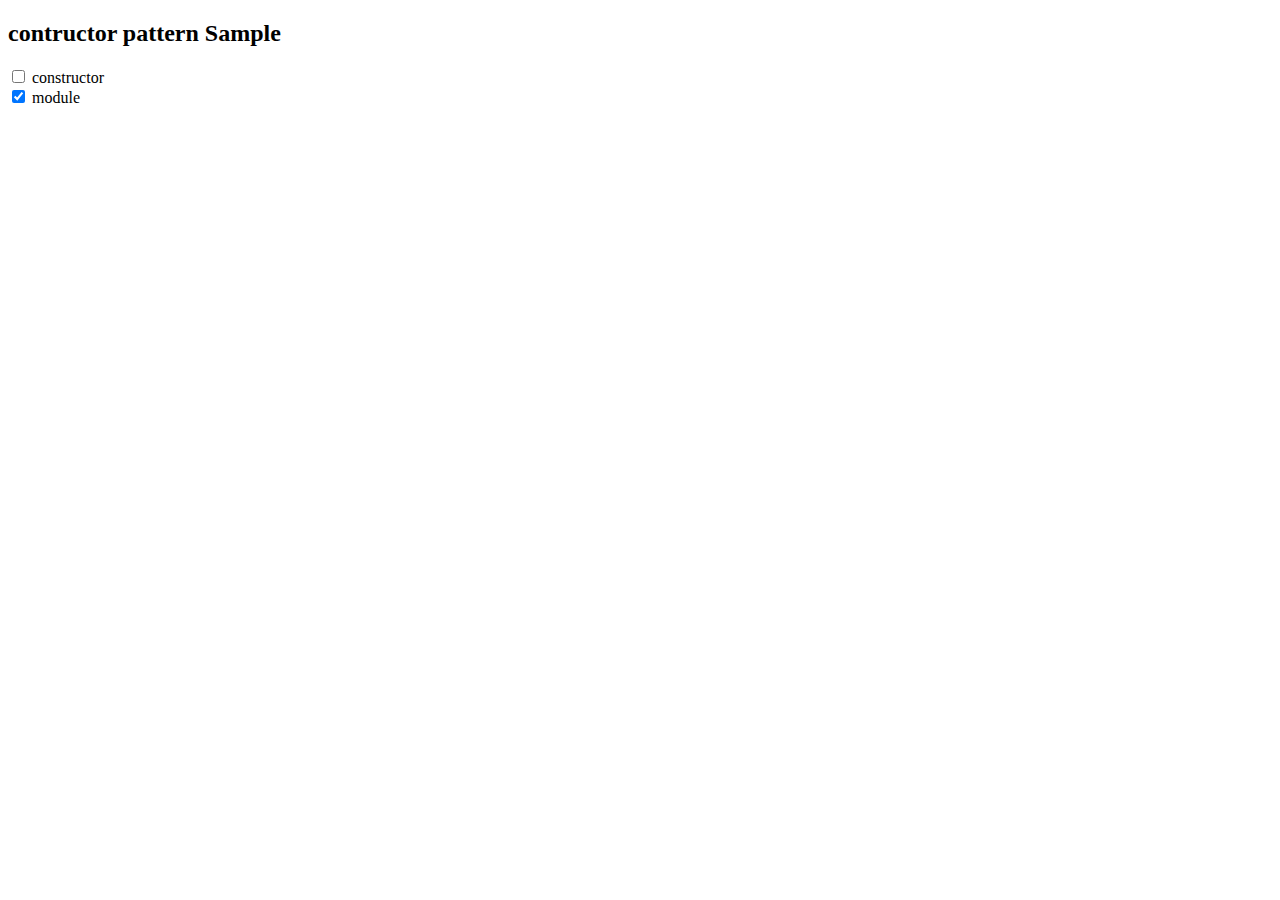
<file: ngRevising/revisengApp.html>
<!DOCTYPE html>
<html>
<head>
	<title>Revising ng version 1</title>
	<script type="text/javascript" src="../lib/angular1.5.1.js"></script>
	<!--
	<script type="text/javascript" src="reviseNG.js"></script>
	-->
	
	<script type="text/javascript" src="../js/patterns/taskManager.js"></script>
	<script type="text/javascript" src="../js/patterns/task.js"></script>
</head>
<body ng-app="reviseNG">
	
	<section ng-controller="taskCtrl as ctrl" class="constructor Pattern">
		 <h2> contructor pattern Sample</h2>

		 <div ng-repeat="task in ctrl.tasks">
			<input type="checkbox" ng-checked="task.completed" ng-click="task.complete()"/>
			 		{{task.name}}
		 </div>

	</section>

</section>
</body>
</html>
</file>
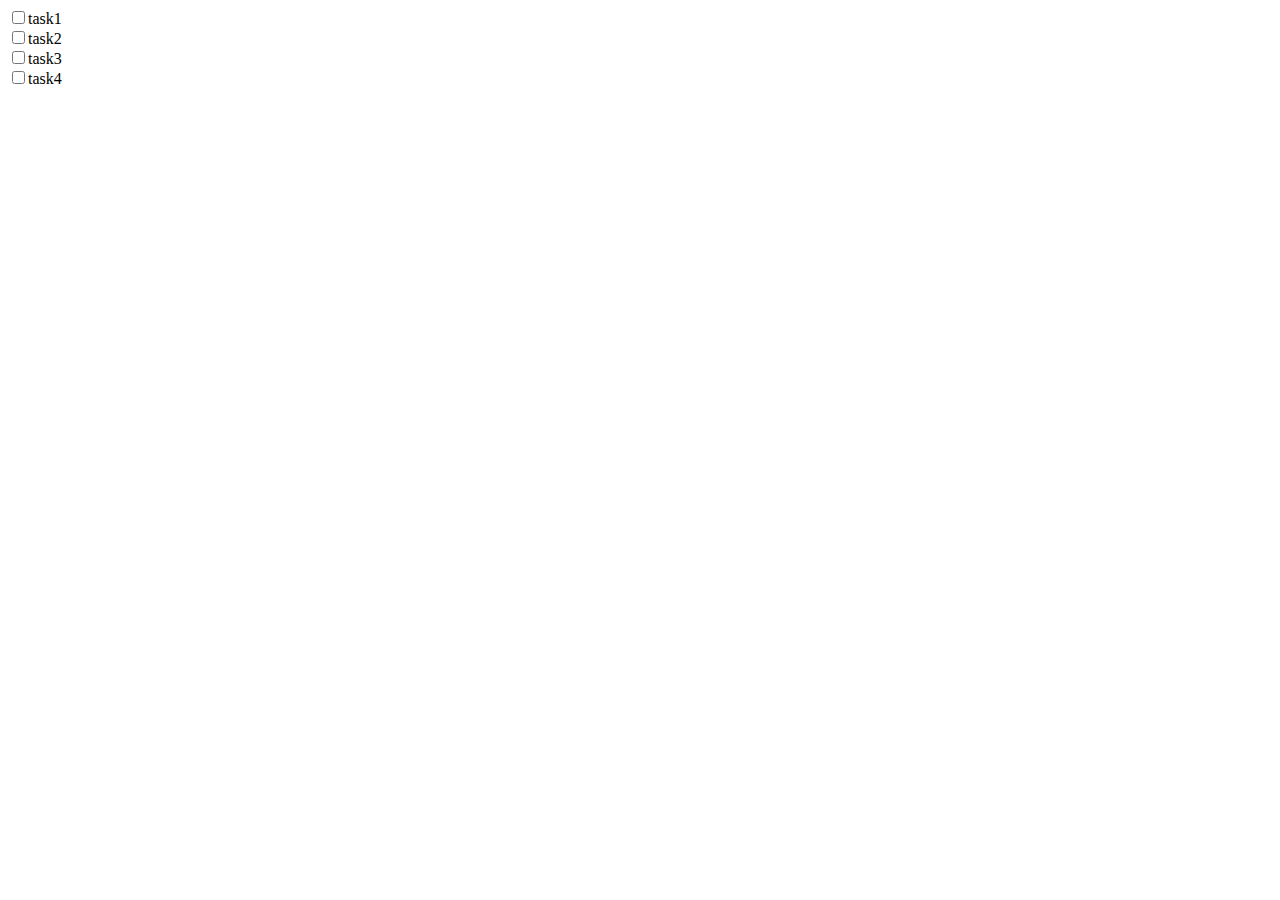
<file: ngRevising/Patterns/singleton.html>
<!DOCTYPE html>
<html>
<head>

	<title>singleton </title>
	<script type="text/javascript" src="../../lib/angular1.5.1.js"></script>
	<script type="text/javascript" src="../../js/patterns/singletonPattern/main.js"></script>
	<script type="text/javascript" src="../../js/patterns/singletonPattern/task.js"></script>
	<script type="text/javascript" src="../../js/patterns/singletonPattern/urgentTask.js"></script>
	<script type="text/javascript" src="../../js/patterns/singletonPattern/taskRepo.js"></script>
	<!-- USUALLY ORDER OF THE SRC SCRIPTS FILES DOESN'T MATTER BUT WE NEED TO MAKE SURE THAT DECORATOR COMES AFTER taskRepo.js -->
	<script type="text/javascript" src="../../js/patterns/singletonPattern/repoDecorator.js"></script>

</head>
<body ng-app="reviseNG">

	<section ng-controller = "taskCtrl as task">
		<div ng-repeat="task in task.tasks">
			<input type="checkbox" ng-checked="task.completed" ng-click="task.complete()">{{task.name}}<br> 
		</div>
	</section>

</body>
</html>
</file>
